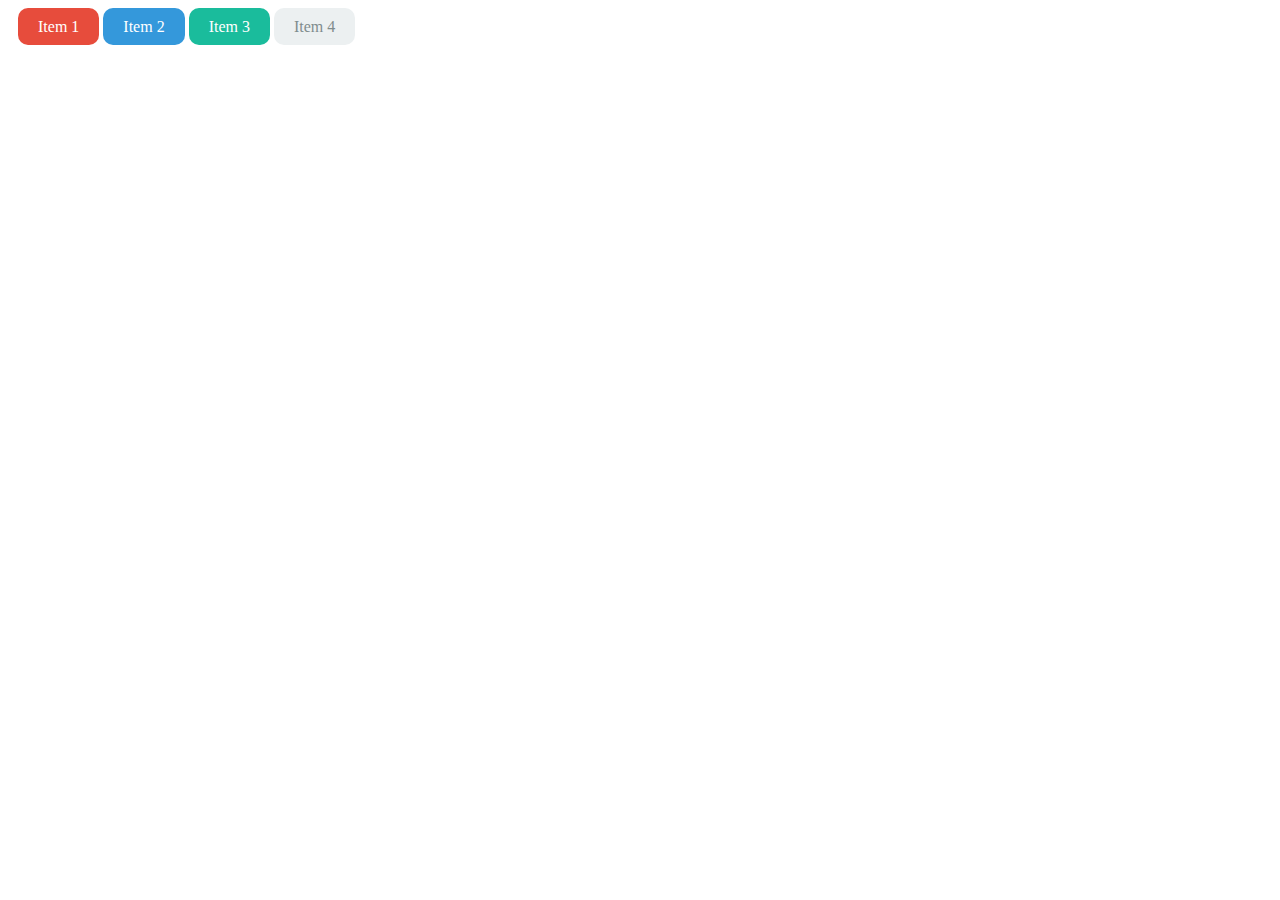
<file: fase1/links.html>
<!DOCTYPE html>
<html lang="en">
<head>
    <meta charset="UTF-8">
    <meta name="viewport" content="width=device-width, initial-scale=1.0">
    <title>Document</title>
</head>
<style>
    body{
        padding: 10px;
    }
    .btn{
        text-decoration: none;
        background-color: #ecf0f1;
        color: #7f8c8d;
        padding: 10px 20px;
        border-radius: 10px;
    }
    .btn.btn-red{
        background-color: #e74c3c;
        color: #ffffff;
    }
    .btn-red:hover{
        background-color: #c0392b;
    }

    .btn.btn-blue{
        background-color: #3498db;
        color: #ffffff;
    }
    .btn-blue:hover{
        background-color: #2980b9;
    }
    .btn.btn-green{
        background-color: #1abc9c;
        color: #ffffff;
    }
    .btn-green:hover{
        background-color: #16a085;
    }
</style>
<body>
    <a href="" class="btn btn-red">Item 1</a>
    <a href="" class="btn btn-blue">Item 2</a>
    <a href="" class="btn btn-green">Item 3</a>
    <a href="" class="btn">Item 4</a>
</body>
</html>
</file>
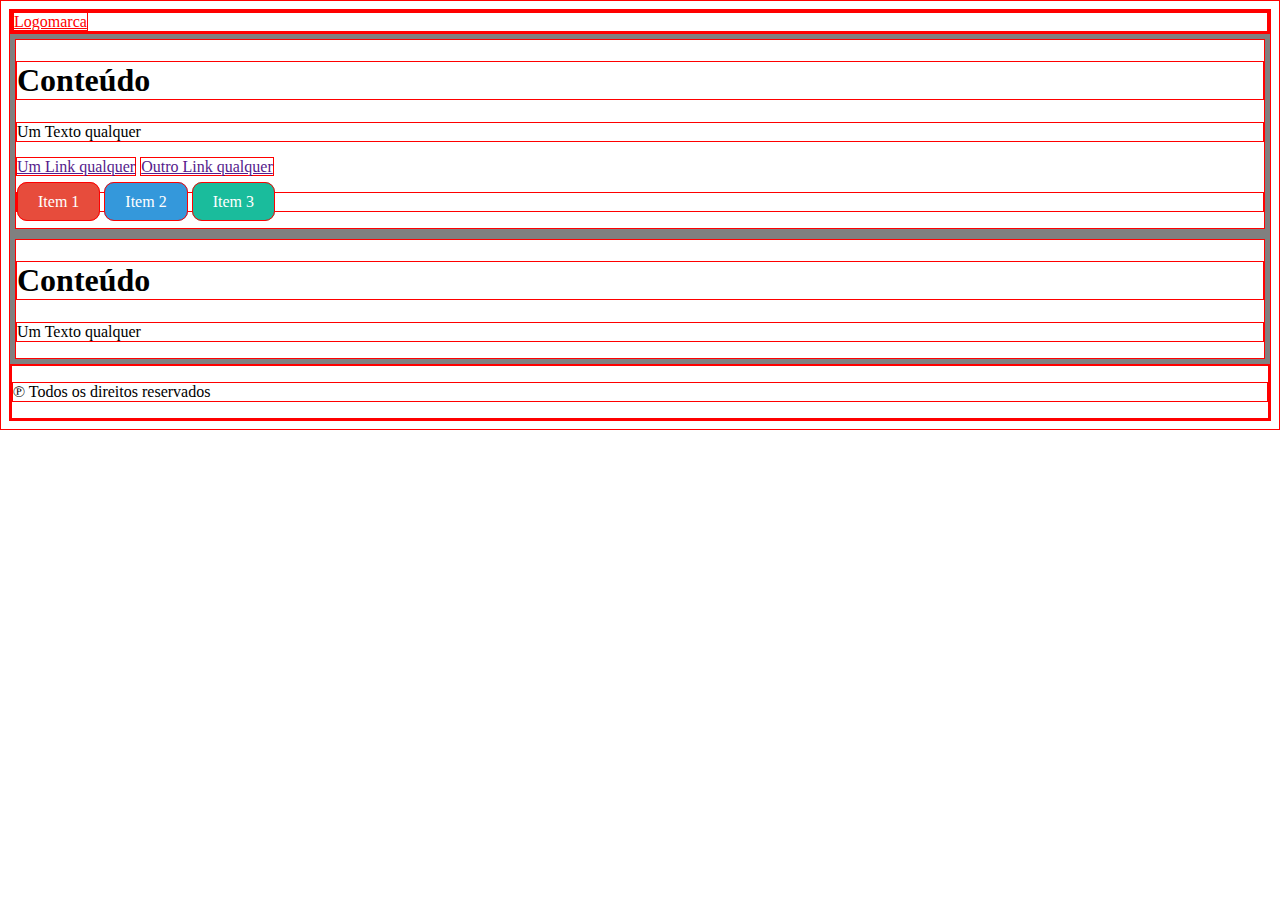
<file: fase1/outrosseletores.html>
<!DOCTYPE html>
<html lang="en">
<head>
    <meta charset="UTF-8">
    <meta name="viewport" content="width=device-width, initial-scale=1.0">
    <title>Document</title>
</head>
<style>
    *{
        border: 1px solid red;
    }
    /** Significa que toda vez que tiver uma tag main após a tag header será aplicado esse CSS**/
    header + main{
        border: 5px solid blue;
    }
    /** Significa q/ todas as tags main após o header serão estilizadas c/ esse CSS. **/
    header ~ main{
        border: 5px solid gray;
    }
    /** Todos os Links c/ texto vermelho

    a[title]{
        color: red;
    }
    **/
    a[title="Meu Logo"]{
        color: red;
    }
    a[class*="btn"]{
        text-decoration: none;
        background-color: #ecf0f1;
        color: #7f8c8d;
        padding: 10px 20px;
        border-radius: 10px;
    }
    .btn-red{
        background-color: #e74c3c !important; 
        color: #ffffff !important;
    }
    .btn-red:hover{
        background-color: #c0392b !important;
    }

    .btn-blue{
        background-color: #3498db !important;
        color: #ffffff !important;
    }
    .btn-blue:hover{
        background-color: #2980b9 !important;
    }
    .btn-green{
        background-color: #1abc9c !important;
        color: #ffffff !important;
    }
    .btn-green:hover{
        background-color: #16a085 !important;
    }
</style>
<body>
    <header id="header">
        <div>
            <div ><a href="" class="logomarca" title="Meu Logo">Logomarca</a></div>
        </div>
    </header>
    <main>
        <section >
            <h1 class="logomarca">Conteúdo</h1>
            <p>Um Texto qualquer</p>
            <a href="" title="Link Qualquer">Um Link qualquer</a>
            <a href="">Outro Link qualquer</a>
            <p>
                <a href="" class="btn-red">Item 1</a>
                <a href="" class="btn-blue">Item 2</a>
                <a href="" class="btn-green">Item 3</a>
            </p>
        </section>
    </main>
    <main>
        <section >
            <h1 class="logomarca">Conteúdo</h1>
            <p>Um Texto qualquer</p>
        </section>
    </main>

    <footer id="footer">
        <div>
             <p class="logomarca" >&copysr; Todos os direitos reservados</p>
        </div>
    </footer>
</body>
</html>
</file>
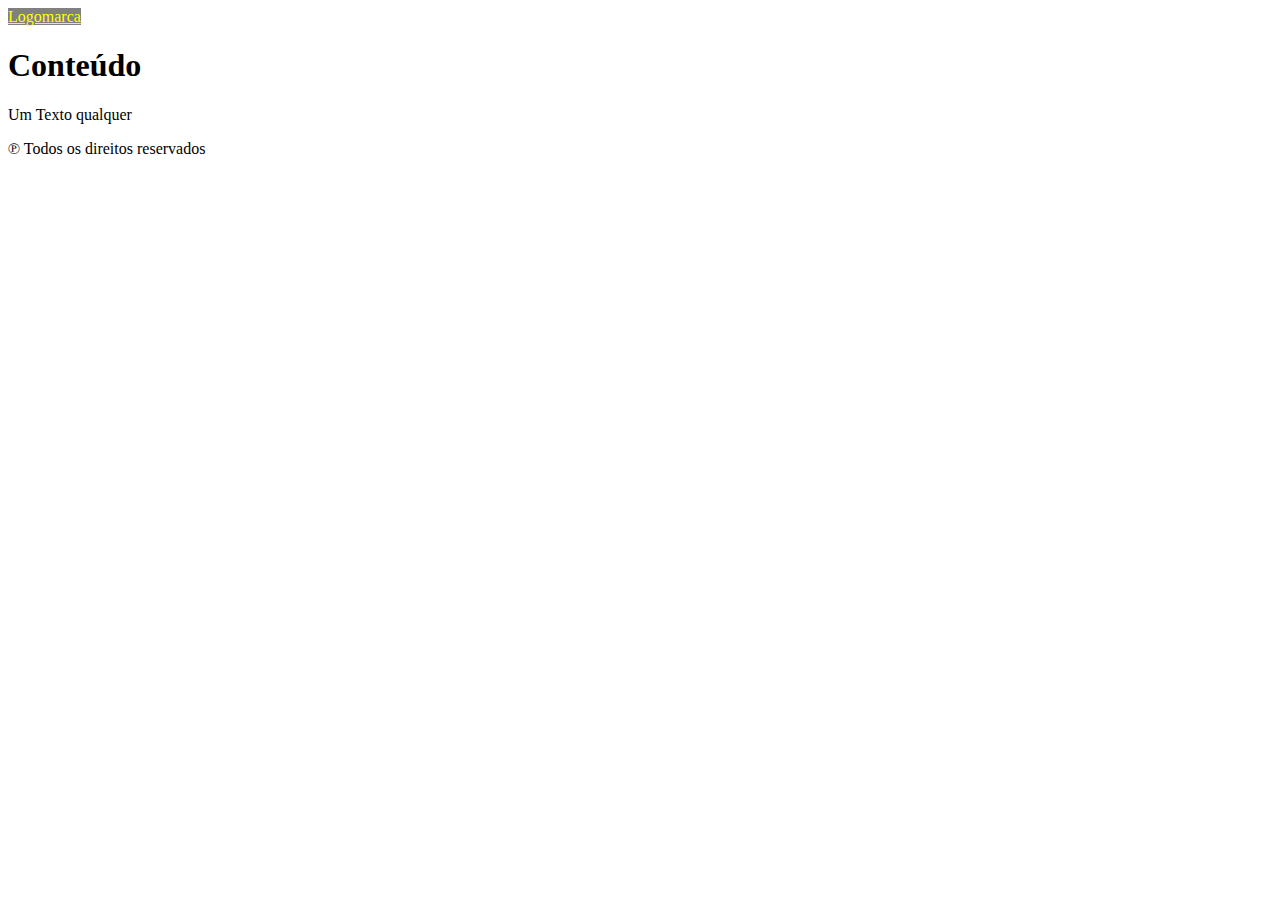
<file: fase1/prioridadesdesubstituicao.html>
<!DOCTYPE html>
<html lang="en">
<head>
    <meta charset="UTF-8">
    <meta name="viewport" content="width=device-width, initial-scale=1.0">
    <title>Document</title>
    <style>
        /*******
        Prioridade, exatamente nesta ordem:
            - tag 
            - class
            - id

        .logomarca{
            color: red;
        }
        #header .logomarca{
            color: blue;
        }
        ********/
        
        #header div div a{
            background-color: gray;
            color: green;
        }
        #header div div a{
            color: yellow;
        }
        
        .header a{ 
            color: blue;
        }
        header a{
            color: red;
        }
    </style>
</head>
<body>
    <header class="header" id="header">
        <div>
            <div ><a href="" class="logomarca">Logomarca</a></div>
        </div>
    </header>
    <main id="content">
        <section >
            <h1 class="logomarca">Conteúdo</h1>
            <p>Um Texto qualquer</p>
        </section>
    </main>
    <footer id="footer">
        <section>
             <p class="logomarca" >&copysr; Todos os direitos reservados</p>
        </section>
    </footer>
</body>
</html>
</file>
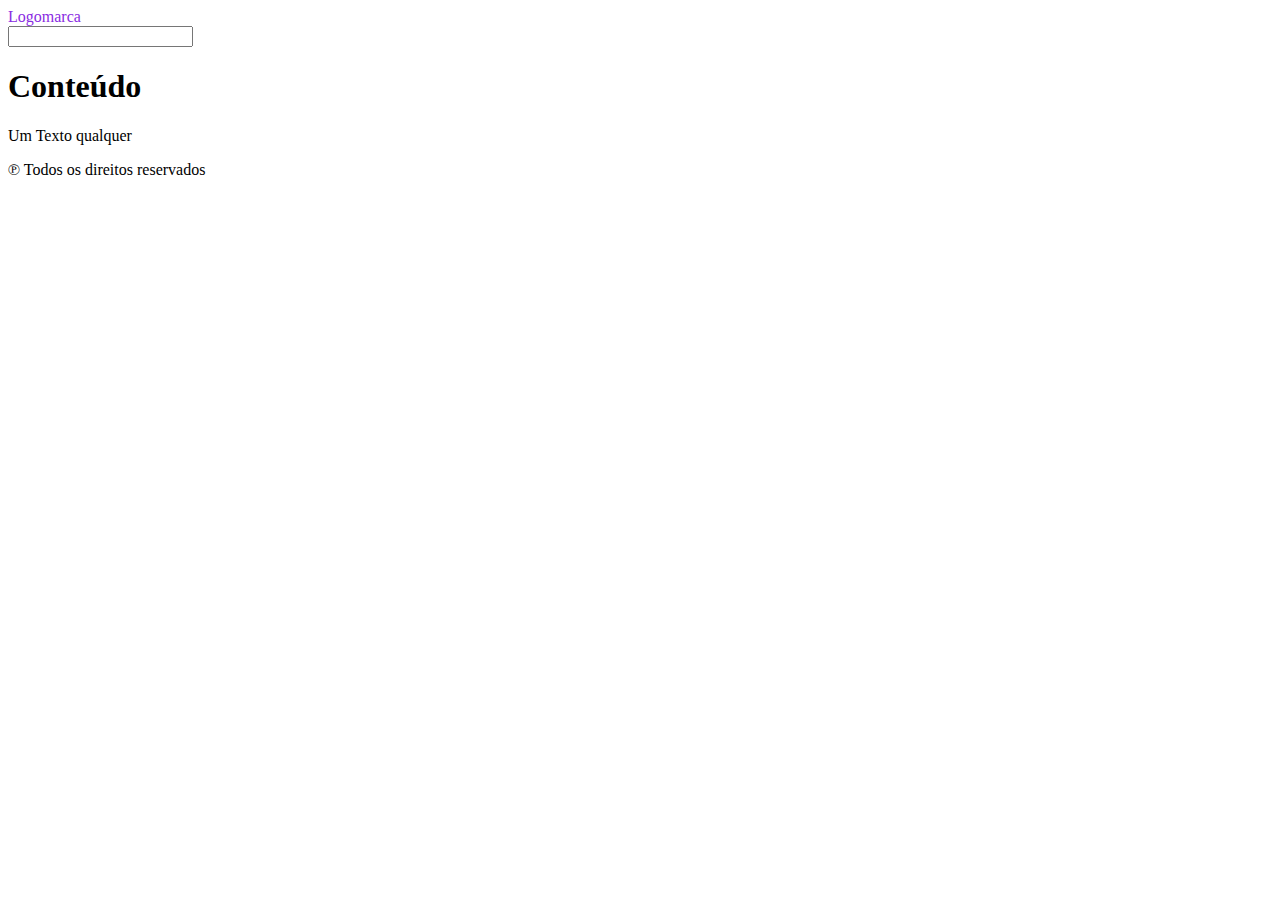
<file: fase1/pseudo-seletores.html>
<!DOCTYPE html>
<html lang="en">
<head>
    <meta charset="UTF-8">
    <meta name="viewport" content="width=device-width, initial-scale=1.0">
    <title>Document</title>
    <style>
       a{
           color: blueviolet;
       }
       a:hover{
           color: red;
       }
       a:active{
           color: greenyellow;
       }
       a:focus{
           color: blue;
       }
       input:focus{
            color: blue;
       }
       div:focus-within{
           background-color: gray;
       }



    </style>
</head>
<body>
    <header class="header" id="header">
        <div>
            <div ><a class="logomarca">Logomarca</a></div>
            <input type="text">
        </div>
    </header>
    <main id="content">
        <section >
            <h1 class="logomarca">Conteúdo</h1>
            <p>Um Texto qualquer</p>
        </section>
    </main>
    <footer id="footer">
        <section>
             <p class="logomarca" >&copysr; Todos os direitos reservados</p>
        </section>
    </footer>
</body>
</html>
</file>
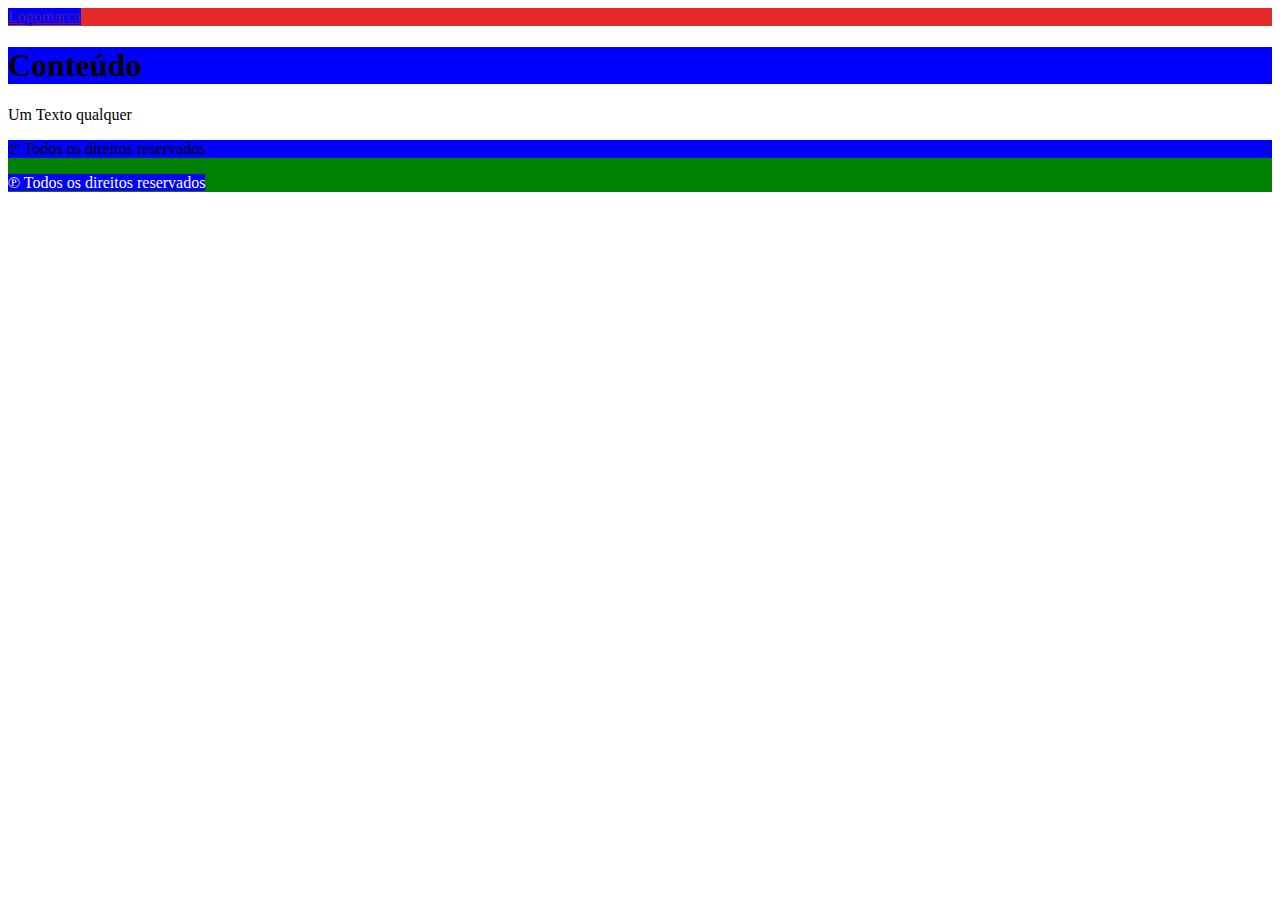
<file: fase1/relacionamentodeseletores.html>
<!DOCTYPE html>
<html lang="en">
<head>
    <meta charset="UTF-8">
    <meta name="viewport" content="width=device-width, initial-scale=1.0">
    <title>Document</title>
    <style>
        header {
            background-color: #e52828;
        }
        #footer{
            background-color: green;
        }
        .logomarca{
            background-color: blue;
        }
        #footer > .logomarca{
            color: white;
        }
       
    </style>
</head>
<body>
    <header id="header">
        <div>
            <div ><a href="" class="logomarca">Logomarca</a></div>
        </div>
    </header>
    <main id="content">
        <section >
            <h1 class="logomarca">Conteúdo</h1>
            <p>Um Texto qualquer</p>
        </section>
    </main>
    <footer id="footer">
        <section>
             <p class="logomarca" >&copysr; Todos os direitos reservados</p>
        </section>
             <a class="logomarca" >&copysr; Todos os direitos reservados</a>
    </footer>
</body>
</html>
</file>
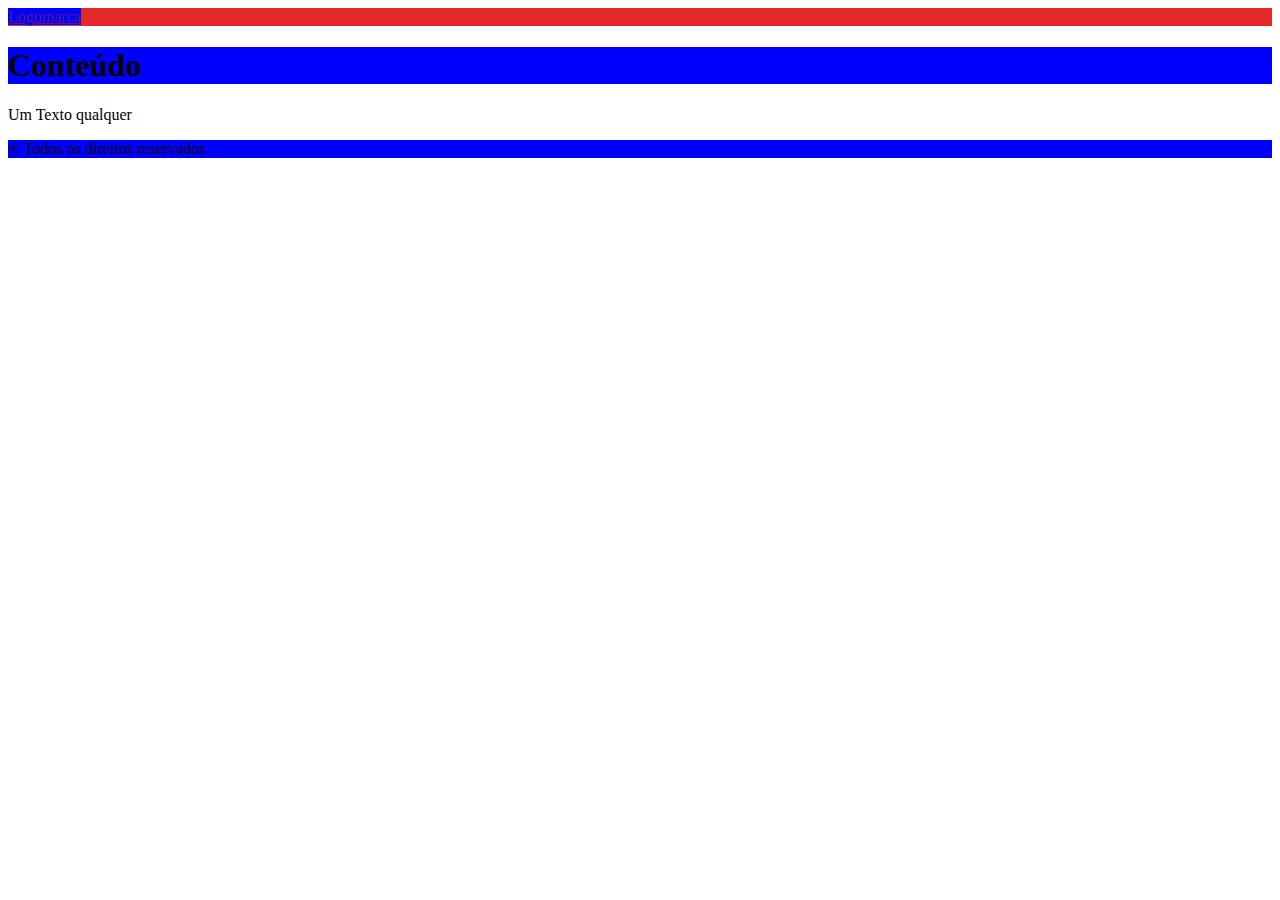
<file: fase1/seletoresCSS.html>
<!DOCTYPE html>
<html lang="en">
<head>
    <meta charset="UTF-8">
    <meta name="viewport" content="width=device-width, initial-scale=1.0">
    <title>Document</title>
    <style>
        header {
            background-color: #e52828;
        }
        #footer{
            background-color: green;
        }
        .logomarca{
            background-color: blue;
        }
       
    </style>
</head>
<body>
    <header id="header">
        <div>
            <div ><a href="" class="logomarca">Logomarca</a></div>
        </div>
    </header>
    <main id="content">
        <section >
            <h1 class="logomarca">Conteúdo</h1>
            <p>Um Texto qualquer</p>
        </section>
    </main>
    <footer id="footer">
        <div>
             <p class="logomarca" >&copysr; Todos os direitos reservados</p>
        </div>
    </footer>
</body>
</html>
</file>
